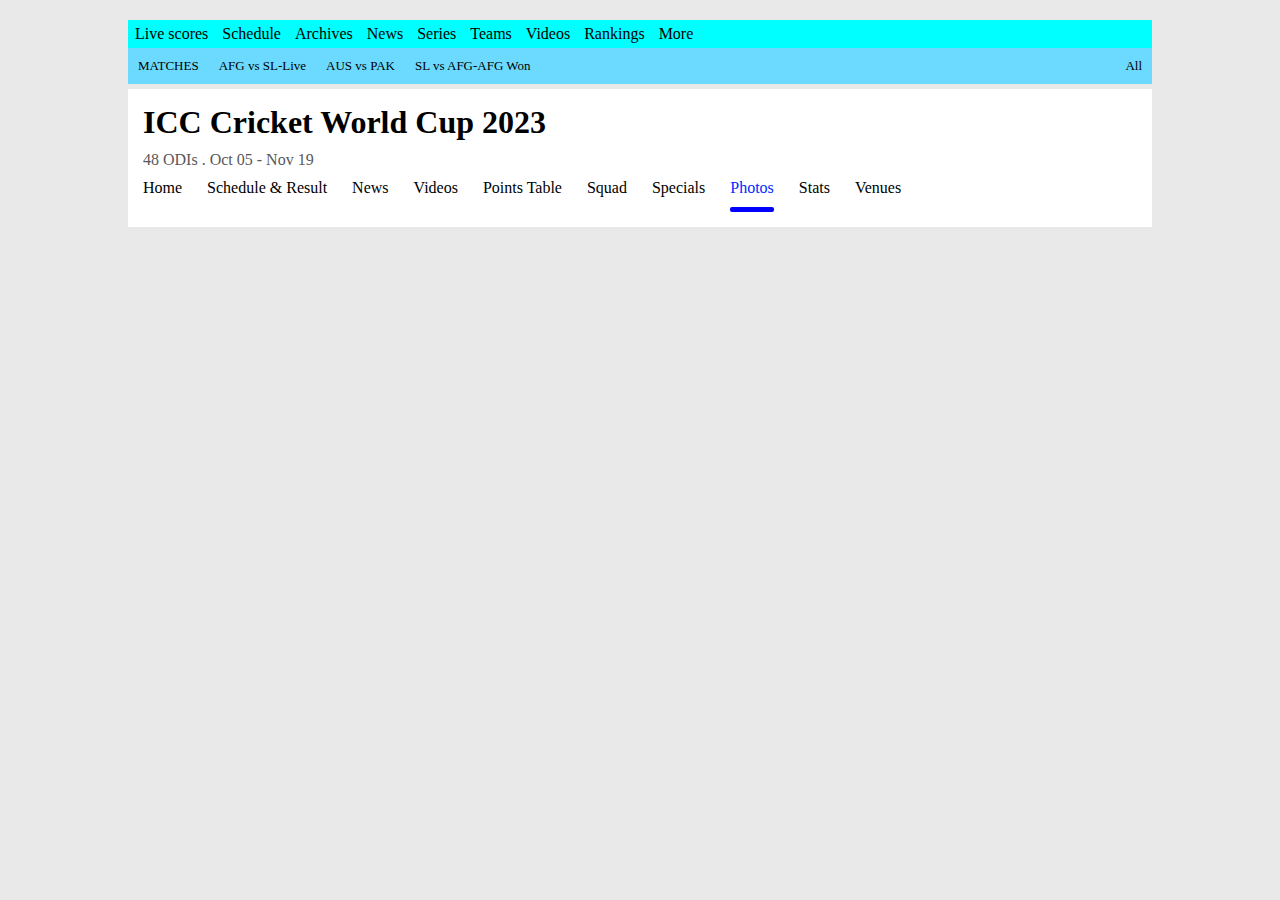
<file: worldcup/Photos.html>
<!DOCTYPE html>
<html lang="en">
<head>
    <meta charset="UTF-8">
    <meta name="viewport" content="width=device-width, initial-scale=1.0">
    <title>ICC Cricket World Cup 2023 matches</title>
    <link rel="stylesheet" href="all.css">
    <link rel="shortcut icon" href="../over.png" />
</head>
<body>
    
        <div class="header1">
            <div>Live scores</div>
            <div>Schedule</div>
            <div>Archives</div>
            <div>News</div>
            <div>Series</div>
            <div>Teams</div>
            <div>Videos</div>
            <div>Rankings</div>
            <div>More</div>
        </div>
        <div class="header2">
            <div>MATCHES</div>
            <div>AFG vs SL-Live</div>
            <div>AUS vs PAK</div>
            <div>SL vs AFG-AFG Won</div>
            <div class="all-header2">All</div>
        </div>
        <div class="mainbody">
            <div class="titleblock">
        <h1 class="maintitle">ICC Cricket World Cup 2023</h1>
        <div class="fixture">48 ODIs . Oct 05 - Nov 19</div>
        <div class="navbar">
            <a href="home.html"><div class="nav-item txtblack">Home</div></a>
            <a href="Schedule&Result.html"><div class="nav-item txtblack">Schedule & Result</div></a>
            <a href="News.html"><div class="nav-item txtblack">News</div></a>
            <a href="Videos.html"><div class="nav-item txtblack">Videos</div></a>
            <a href="PointsTable.html"><div class="nav-item txtblack">Points Table</div></a>
            <a href="Squad.html"><div class="nav-item txtblack">Squad</div></a>
            <a href="Specials.html"><div class="nav-item txtblack">Specials</div></a>
            <div class="nav-item selected">Photos<div class="dash"></div></div>
            <a href="Stats.html"><div class="nav-item txtblack">Stats</div></a>
            <a href="Venues.html"><div class="nav-item txtblack">Venues</div></a>
        </div>
    </div>
    
</body>
</html>
</file>
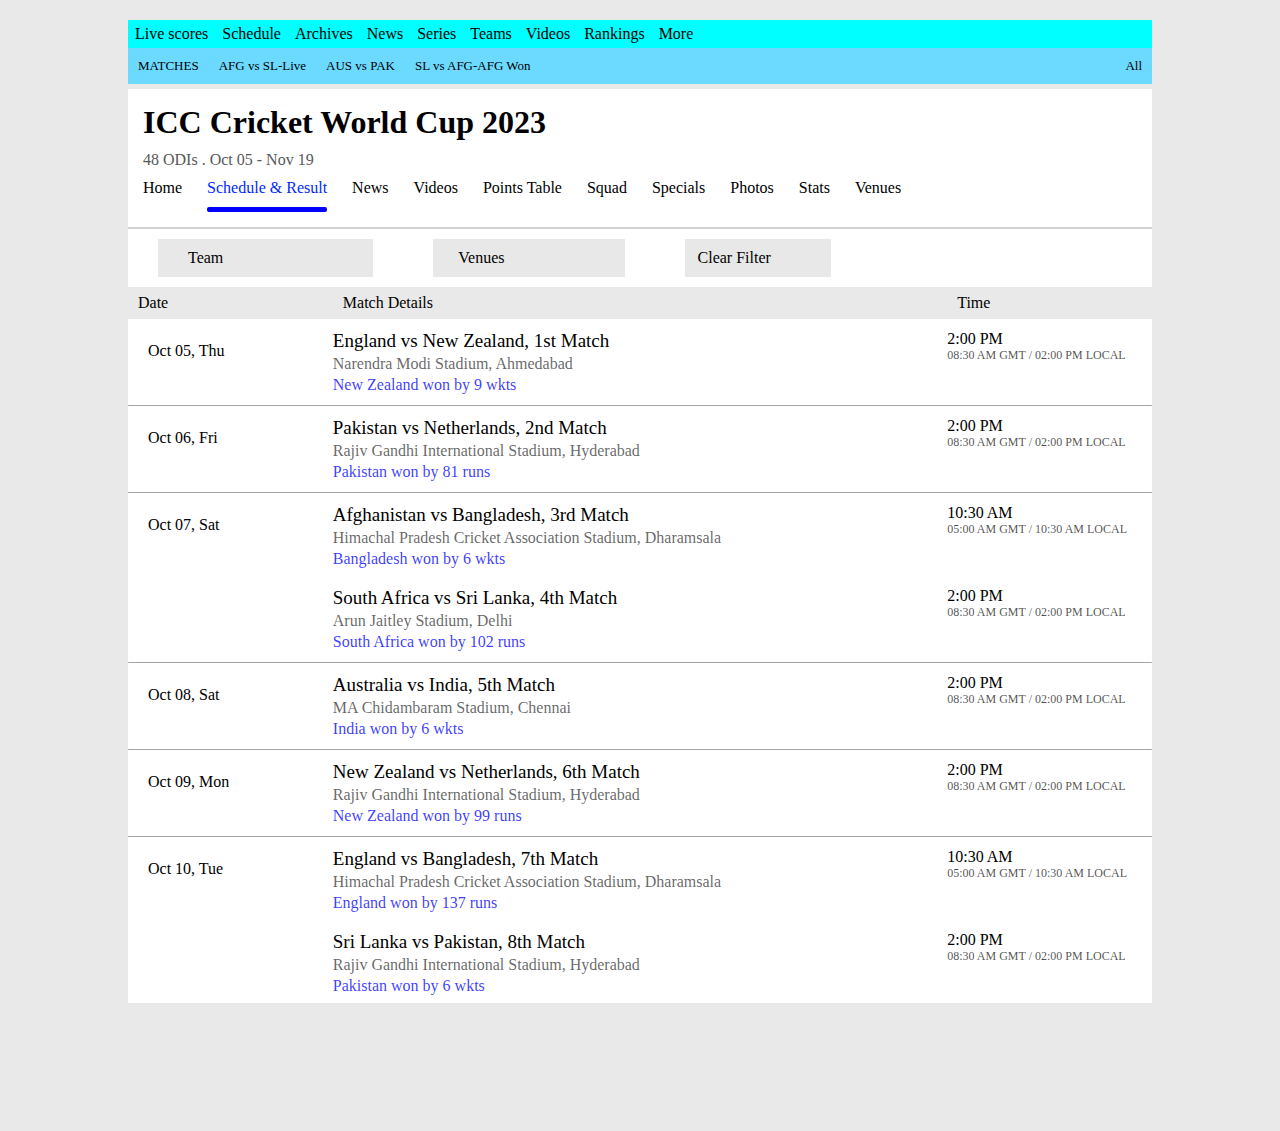
<file: worldcup/Schedule&Result.html>
<!DOCTYPE html>
<html lang="en">
<head>
    <meta charset="UTF-8">
    <meta name="viewport" content="width=device-width, initial-scale=1.0">
    <title>ICC Cricket World Cup 2023 matches</title>
    <link rel="stylesheet" href="all.css">
    <link rel="shortcut icon" href="../over.png" />
    <link rel="stylesheet" href="snr.css">
</head>
<body>
    
        <div class="header1">
            <div>Live scores</div>
            <div>Schedule</div>
            <div>Archives</div>
            <div>News</div>
            <div>Series</div>
            <div>Teams</div>
            <div>Videos</div>
            <div>Rankings</div>
            <div>More</div>
        </div>
        <div class="header2">
            <div>MATCHES</div>
            <div>AFG vs SL-Live</div>
            <div>AUS vs PAK</div>
            <div>SL vs AFG-AFG Won</div>
            <div class="all-header2">All</div>
        </div>
        <div class="mainbody">
            <div class="titleblock">
        <h1 class="maintitle">ICC Cricket World Cup 2023</h1>
        <div class="fixture">48 ODIs . Oct 05 - Nov 19</div>
        <div class="navbar">
            <a href="home.html"><div class="nav-item txtblack">Home</div></a>
            <div class="nav-item selected">Schedule & Result<div class="dash"></div></div>
            <a href="News.html"><div class="nav-item txtblack">News</div></a>
            <a href="Videos.html"><div class="nav-item txtblack">Videos</div></a>
            <a href="PointsTable.html"><div class="nav-item txtblack">Points Table</div></a>
            <a href="Squad.html"><div class="nav-item txtblack">Squad</div></a>
            <a href="Specials.html"><div class="nav-item txtblack">Specials</div></a>
            <a href="Photos.html"><div class="nav-item txtblack">Photos</div></a>
            <a href="Stats.html"><div class="nav-item txtblack">Stats</div></a>
            <a href="Venues.html"><div class="nav-item txtblack">Venues</div></a>
        </div>
    </div>
    <div class="hr"></div>
        <div class="smallnav">
            <div class="smallnav1">Team</div>
            <div class="smallnav2">Venues</div>
            <div class="smallnav3">Clear Filter</div>
        </div>
    <div class="schedule">
        <div class="sctop">Date</div>
        <div class="sctop">Match Details</div>
        <div class="sctop">Time</div>
        <div class="scdate">Oct 05, Thu</div>
        <div class="scmatch">
            <div class="scmatch1">England vs New Zealand, 1st Match</div>
            <div class="scmatch2">Narendra Modi Stadium, Ahmedabad</div>
            <div class="scmatch3">New Zealand won by 9 wkts</div>
        </div>
        <div class="sctime">
            <div class="sctime1">2:00 PM</div>
            <div class="sctime2">08:30 AM GMT / 02:00 PM LOCAL</div>
        </div>
        <div class="hrt"></div>
        <div class="scdate">Oct 06, Fri</div>
        <div class="scmatch">
            <div class="scmatch1">Pakistan vs Netherlands, 2nd Match</div>
            <div class="scmatch2">Rajiv Gandhi International Stadium, Hyderabad</div>
            <div class="scmatch3">Pakistan won by 81 runs</div>
        </div>
        <div class="sctime">
            <div class="sctime1">2:00 PM</div>
            <div class="sctime2">08:30 AM GMT / 02:00 PM LOCAL</div>
        </div>
        <div class="hrt"></div>
        <div class="scdate">Oct 07, Sat</div>
        <div class="scmatch">
            <div class="scmatch1">Afghanistan vs Bangladesh, 3rd Match</div>
            <div class="scmatch2">Himachal Pradesh Cricket Association Stadium, Dharamsala</div>
            <div class="scmatch3">Bangladesh won by 6 wkts</div>
        </div>
        <div class="sctime">
            <div class="sctime1">10:30 AM</div>
            <div class="sctime2">05:00 AM GMT / 10:30 AM LOCAL</div>
        </div>
        <div class="scmatch doubleheader">
            <div class="scmatch1">South Africa vs Sri Lanka, 4th Match</div>
            <div class="scmatch2">Arun Jaitley Stadium, Delhi</div>
            <div class="scmatch3">South Africa won by 102 runs</div>
        </div>
        <div class="sctime">
            <div class="sctime1">2:00 PM</div>
            <div class="sctime2">08:30 AM GMT / 02:00 PM LOCAL</div>
        </div>
        <div class="hrt"></div>
        <div class="scdate">Oct 08, Sat</div>
        <div class="scmatch">
            <div class="scmatch1">Australia vs India, 5th Match</div>
            <div class="scmatch2">MA Chidambaram Stadium, Chennai</div>
            <div class="scmatch3">India won by 6 wkts</div>
        </div>
        <div class="sctime">
            <div class="sctime1">2:00 PM</div>
            <div class="sctime2">08:30 AM GMT / 02:00 PM LOCAL</div>
        </div>
        <div class="hrt"></div>
        <div class="scdate">Oct 09, Mon</div>
        <div class="scmatch">
            <div class="scmatch1">New Zealand vs Netherlands, 6th Match</div>
            <div class="scmatch2">Rajiv Gandhi International Stadium, Hyderabad</div>
            <div class="scmatch3">New Zealand won by 99 runs</div>
        </div>
        <div class="sctime">
            <div class="sctime1">2:00 PM</div>
            <div class="sctime2">08:30 AM GMT / 02:00 PM LOCAL</div>
        </div>
        <div class="hrt"></div>
        <div class="scdate">Oct 10, Tue</div>
        <div class="scmatch">
            <div class="scmatch1">England vs Bangladesh, 7th Match</div>
            <div class="scmatch2">Himachal Pradesh Cricket Association Stadium, Dharamsala</div>
            <div class="scmatch3">England won by 137 runs</div>
        </div>
        <div class="sctime">
            <div class="sctime1">10:30 AM</div>
            <div class="sctime2">05:00 AM GMT / 10:30 AM LOCAL</div>
        </div>
        <div class="scmatch doubleheader">
            <div class="scmatch1">Sri Lanka vs Pakistan, 8th Match</div>
            <div class="scmatch2">Rajiv Gandhi International Stadium, Hyderabad</div>
            <div class="scmatch3">Pakistan won by 6 wkts</div>
        </div>
        <div class="sctime">
            <div class="sctime1">2:00 PM</div>
            <div class="sctime2">08:30 AM GMT / 02:00 PM LOCAL</div>
        </div>
    </div>
</body>
</html>
</file>
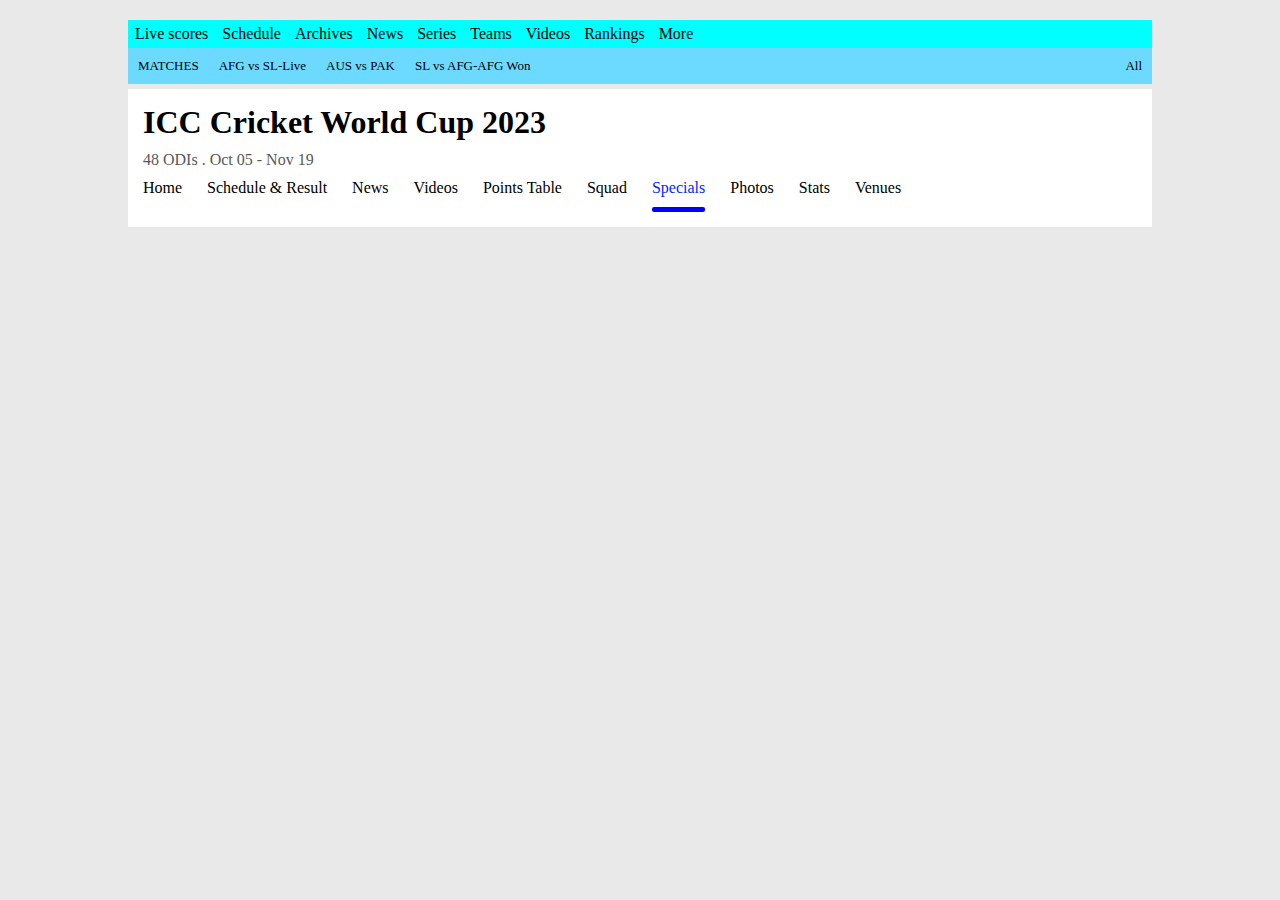
<file: worldcup/Specials.html>
<!DOCTYPE html>
<html lang="en">
<head>
    <meta charset="UTF-8">
    <meta name="viewport" content="width=device-width, initial-scale=1.0">
    <title>ICC Cricket World Cup 2023 matches</title>
    <link rel="stylesheet" href="all.css">
    <link rel="shortcut icon" href="../over.png" />
</head>
<body>
    
        <div class="header1">
            <div>Live scores</div>
            <div>Schedule</div>
            <div>Archives</div>
            <div>News</div>
            <div>Series</div>
            <div>Teams</div>
            <div>Videos</div>
            <div>Rankings</div>
            <div>More</div>
        </div>
        <div class="header2">
            <div>MATCHES</div>
            <div>AFG vs SL-Live</div>
            <div>AUS vs PAK</div>
            <div>SL vs AFG-AFG Won</div>
            <div class="all-header2">All</div>
        </div>
        <div class="mainbody">
            <div class="titleblock">
        <h1 class="maintitle">ICC Cricket World Cup 2023</h1>
        <div class="fixture">48 ODIs . Oct 05 - Nov 19</div>
        <div class="navbar">
            <a href="home.html"><div class="nav-item txtblack">Home</div></a>
            <a href="Schedule&Result.html"><div class="nav-item txtblack">Schedule & Result</div></a>
            <a href="News.html"><div class="nav-item txtblack">News</div></a>
            <a href="Videos.html"><div class="nav-item txtblack">Videos</div></a>
            <a href="PointsTable.html"><div class="nav-item txtblack">Points Table</div></a>
            <a href="Squad.html"><div class="nav-item txtblack">Squad</div></a>
            <div class="nav-item selected">Specials<div class="dash"></div></div>
            <a href="Photos.html"><div class="nav-item txtblack">Photos</div></a>
            <a href="Stats.html"><div class="nav-item txtblack">Stats</div></a>
            <a href="Venues.html"><div class="nav-item txtblack">Venues</div></a>
        </div>
    </div>
        <!-- <div class="card">
            <img src="https://www.cricbuzz.com/a/img/v1/205x152/i1/c354284/cms-img.jpg" alt="">
            <h2 card="card-title">Recod braking Rohit headlines India's dominant win</h2>
            <div class="card-info">A target 273 was chased down quite easily by India with 15 overs to spare</div>
            <div class="card-time">Oct 11 2023</div>
        </div></div> -->
</body>
</html>
</file>
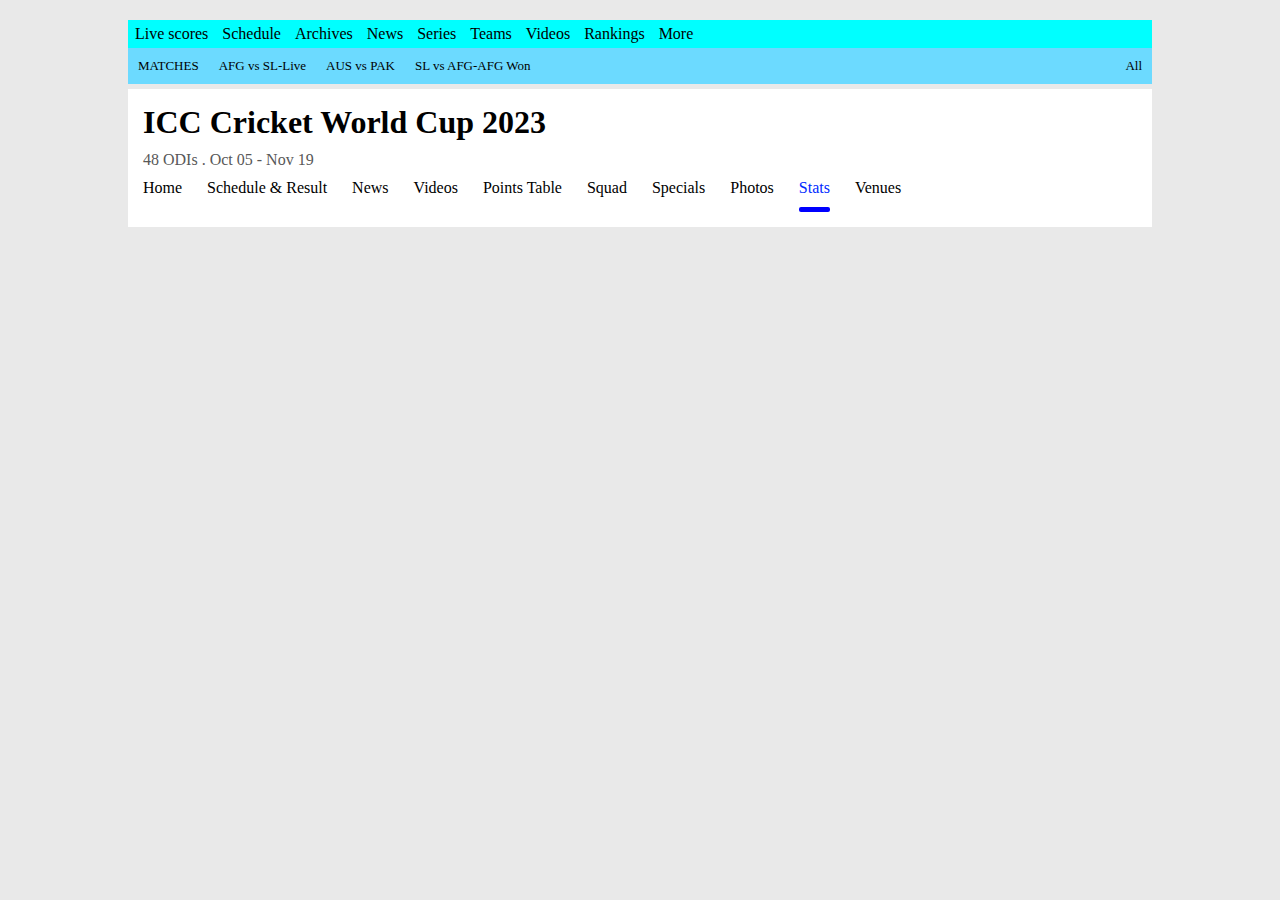
<file: worldcup/Stats.html>
<!DOCTYPE html>
<html lang="en">
<head>
    <meta charset="UTF-8">
    <meta name="viewport" content="width=device-width, initial-scale=1.0">
    <title>ICC Cricket World Cup 2023 matches</title>
    <link rel="stylesheet" href="all.css">
    <link rel="shortcut icon" href="../over.png" />
</head>
<body>
    
        <div class="header1">
            <div>Live scores</div>
            <div>Schedule</div>
            <div>Archives</div>
            <div>News</div>
            <div>Series</div>
            <div>Teams</div>
            <div>Videos</div>
            <div>Rankings</div>
            <div>More</div>
        </div>
        <div class="header2">
            <div>MATCHES</div>
            <div>AFG vs SL-Live</div>
            <div>AUS vs PAK</div>
            <div>SL vs AFG-AFG Won</div>
            <div class="all-header2">All</div>
        </div>
        <div class="mainbody">
            <div class="titleblock">
        <h1 class="maintitle">ICC Cricket World Cup 2023</h1>
        <div class="fixture">48 ODIs . Oct 05 - Nov 19</div>
        <div class="navbar">
            <a href="home.html"><div class="nav-item txtblack">Home</div></a>
            <a href="Schedule&Result.html"><div class="nav-item txtblack">Schedule & Result</div></a>
            <a href="News.html"><div class="nav-item txtblack">News</div></a>
            <a href="Videos.html"><div class="nav-item txtblack">Videos</div></a>
            <a href="PointsTable.html"><div class="nav-item txtblack">Points Table</div></a>
            <a href="Squad.html"><div class="nav-item txtblack">Squad</div></a>
            <a href="Specials.html"><div class="nav-item txtblack">Specials</div></a>
            <a href="Photos.html"><div class="nav-item txtblack">Photos</div></a>
            <div class="nav-item selected">Stats<div class="dash"></div></div>
            <a href="Venues.html"><div class="nav-item txtblack">Venues</div></a>
        </div>
    </div>
        <!-- <div class="card">
            <img src="https://www.cricbuzz.com/a/img/v1/205x152/i1/c354284/cms-img.jpg" alt="">
            <h2 card="card-title">Recod braking Rohit headlines India's dominant win</h2>
            <div class="card-info">A target 273 was chased down quite easily by India with 15 overs to spare</div>
            <div class="card-time">Oct 11 2023</div>
        </div></div> -->
</body>
</html>
</file>
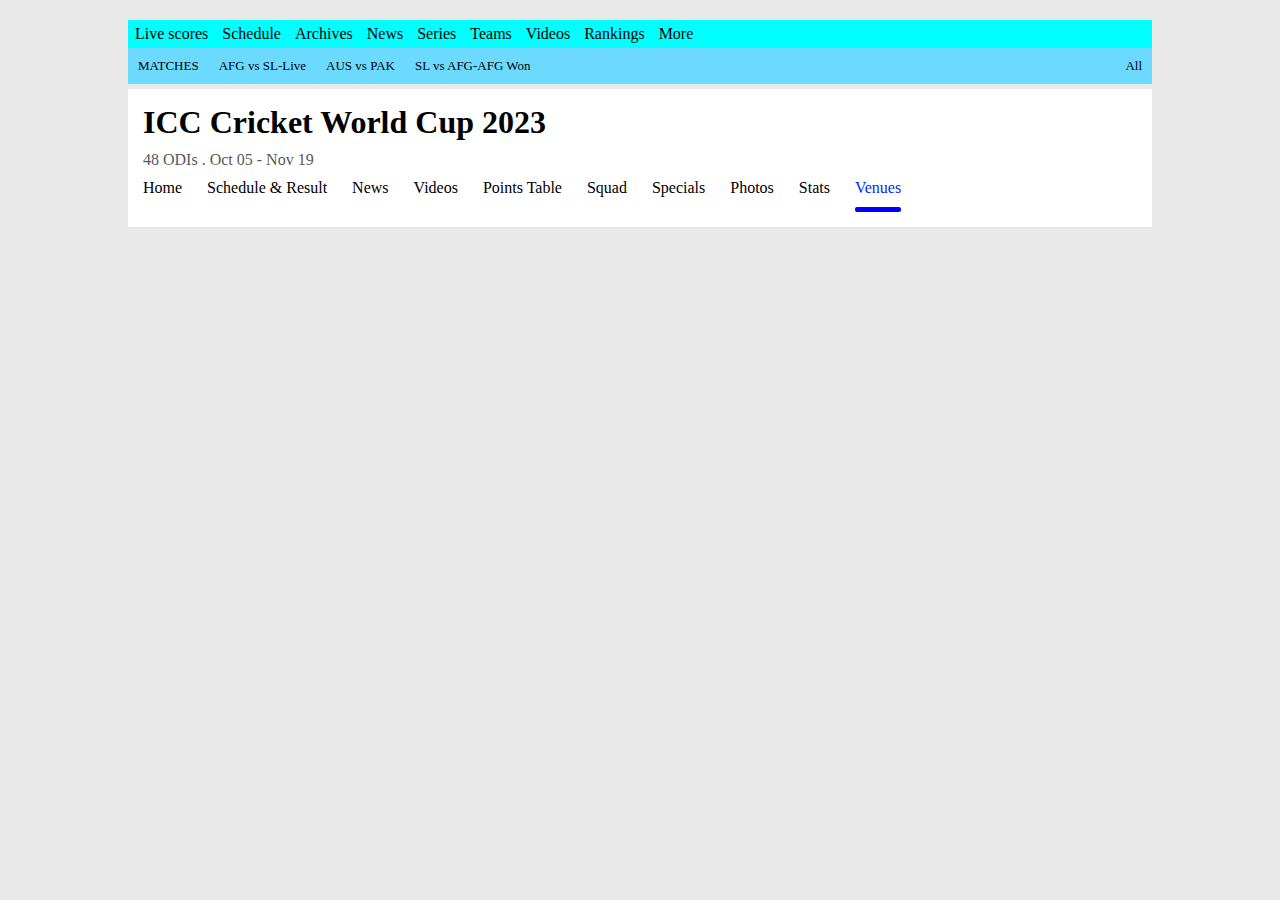
<file: worldcup/Venues.html>
<!DOCTYPE html>
<html lang="en">
<head>
    <meta charset="UTF-8">
    <meta name="viewport" content="width=device-width, initial-scale=1.0">
    <title>ICC Cricket World Cup 2023 matches</title>
    <link rel="stylesheet" href="all.css">
    <link rel="shortcut icon" href="../over.png" />
</head>
<body>
    
        <div class="header1">
            <div>Live scores</div>
            <div>Schedule</div>
            <div>Archives</div>
            <div>News</div>
            <div>Series</div>
            <div>Teams</div>
            <div>Videos</div>
            <div>Rankings</div>
            <div>More</div>
        </div>
        <div class="header2">
            <div>MATCHES</div>
            <div>AFG vs SL-Live</div>
            <div>AUS vs PAK</div>
            <div>SL vs AFG-AFG Won</div>
            <div class="all-header2">All</div>
        </div>
        <div class="mainbody">
            <div class="titleblock">
        <h1 class="maintitle">ICC Cricket World Cup 2023</h1>
        <div class="fixture">48 ODIs . Oct 05 - Nov 19</div>
        <div class="navbar">
            <a href="home.html"><div class="nav-item txtblack">Home</div></a>
            <a href="Schedule&Result.html"><div class="nav-item txtblack">Schedule & Result</div></a>
            <a href="News.html"><div class="nav-item txtblack">News</div></a>
            <a href="Videos.html"><div class="nav-item txtblack">Videos</div></a>
            <a href="PointsTable.html"><div class="nav-item txtblack">Points Table</div></a>
            <a href="Squad.html"><div class="nav-item txtblack">Squad</div></a>
            <a href="Specials.html"><div class="nav-item txtblack">Specials</div></a>
            <a href="Photos.html"><div class="nav-item txtblack">Photos</div></a>
            <a href="Stats.html"><div class="nav-item txtblack">Stats</div></a>
            <div class="nav-item selected">Venues<div class="dash"></div></div>
        </div>
    </div>
        <!-- <div class="card">
            <img src="https://www.cricbuzz.com/a/img/v1/205x152/i1/c354284/cms-img.jpg" alt="">
            <h2 card="card-title">Recod braking Rohit headlines India's dominant win</h2>
            <div class="card-info">A target 273 was chased down quite easily by India with 15 overs to spare</div>
            <div class="card-time">Oct 11 2023</div>
        </div></div> -->
</body>
</html>
</file>
<file: worldcup/all.css>
body {
    background-color: #e9e9e9;
    width: 80%;
    margin: 10%;
    margin-top: 20px;
    overflow-y: scroll;
}
.firstlogo {
    display:flex;
    flex-direction: column;
}
.firstlogo img {
    align-self: center;
    height: 100px;
    border-radius: 5px;
    box-shadow: 3px 3px #888;
    transition:
    width 2000ms,
    height 400ms;
}
.firstlogo h1 {
    align-self: center;
    font-weight: 300;
    text-shadow: 3px 3px #dddddd;
}
.header1 {
    background-color: aqua;
    display: flex;
    white-space: nowrap;
}
.header1 div {
    padding: 5px 7px;
}
.all-header2 {
    margin-left: auto;
    padding-left: 5px;
}
.header2 {
    background-color: rgb(108, 218, 255);
    display: flex;
    /* padding: 4px 0px; */
}
.header2 div{
    padding: 10px 10px;
    font-size: 13px;
    text-align: center;
}
.header2 div:hover {
    background-color: rgba(84, 165, 193, 0.77);
    cursor: pointer;
}
.header1 div:hover {
    background-color: rgb(0, 224, 224);
    cursor: pointer;
}

@media (max-width: 715px){
    .header1 {
        overflow:auto;
    }}

.navbar {
    display: flex;
    column-gap: 25px;
    overflow: hidden;
    white-space: nowrap;
}
.nav-item {
    font-size: 17x;
}

@media (max-width: 750px){
    .navbar {
        overflow-x:scroll;
    }
}

@media (max-width: 1200px){
    body{
    width: 100%;
    margin: 0%;
    margin-top: 19px;
    }
}

.mainbody {
    display: block;
    margin-top: 5px;
}

.titleblock {
    padding: 15px;
    background-color: #fff;
}

.selected {
    color: rgb(0, 42, 255);
}
.selected .dash{
    background-color: blue;
    margin-top: 10px;
    width: 100%;
    height: 5px;
    border-radius: 2px;
}
.maintitle {
    padding-bottom: 10px;
    margin: 0px;
}
.fixture {
    color: #585858;
    padding-bottom: 10px;
}

a {
    text-decoration: none;
}
.txtblack {
    color: black;
}
.hover105:hover {
    aspect-ratio: 1;
    height: 105px;
}
.hr {
    width: auto;
    height: 2px;
    background-color: #d2d2d2;
}
</file>
<file: worldcup/snr.css>
.smallnav {
    background-color: white;
    display: flex;
}
.smallnav1, .smallnav2, .smallnav3 {
    background-color: rgb(232, 232, 232);
}
.smallnav1{
    margin: 10px 30px;
    padding: 10px 150px;
    padding-left: 30px;
}
.smallnav2{
    margin: 10px 30px;
    padding: 10px 120px;
    padding-left: 25px;
}
.smallnav3{
    text-wrap: nowrap;
    margin: 10px 30px;
    padding: 10px 60px;
    padding-left: 13px;
}
.schedule{
    display: grid;
    grid-template-columns: 20% 60% 20%;
    background-color: white;
    row-gap: 3px;
}
.sctop{
    background-color: #e9e9e9;
    padding: 7px;
    padding-left: 10px;
}
.scdate{
    padding: 20px;
}
.scmatch {
    display: flex;
    flex-direction: column;
}
.scmatch1 {
    font-size: 19px;
    padding-left: 0px;
    padding-top: 8px;
    font-weight: 500;
}
.scmatch1:hover {
    text-decoration: underline;
}
.scmatch2 {
    padding-top: 3px;
    color: rgba(0, 0, 0, 0.616);
}
.scmatch3 {
    padding-top: 3px;
    color: rgba(0, 0, 255, 0.777);
    padding-bottom: 8px;
}
.sctime {
    display: flex;
    flex-direction: column;
}
.sctime1{
    padding-top: 8px;
}
.sctime2 {
    font-size: 12px;
    color: rgba(0, 0, 0, 0.697);
}
.hrt {
    grid-column-start: 1;
    grid-column-end: 4;
    height: 1px;
    background-color: rgba(0, 0, 0, 0.362);
    border-radius: 1px;
}
.doubleheader {
    grid-column-start: 2;
    grid-column-end: 3;
}
</file>
